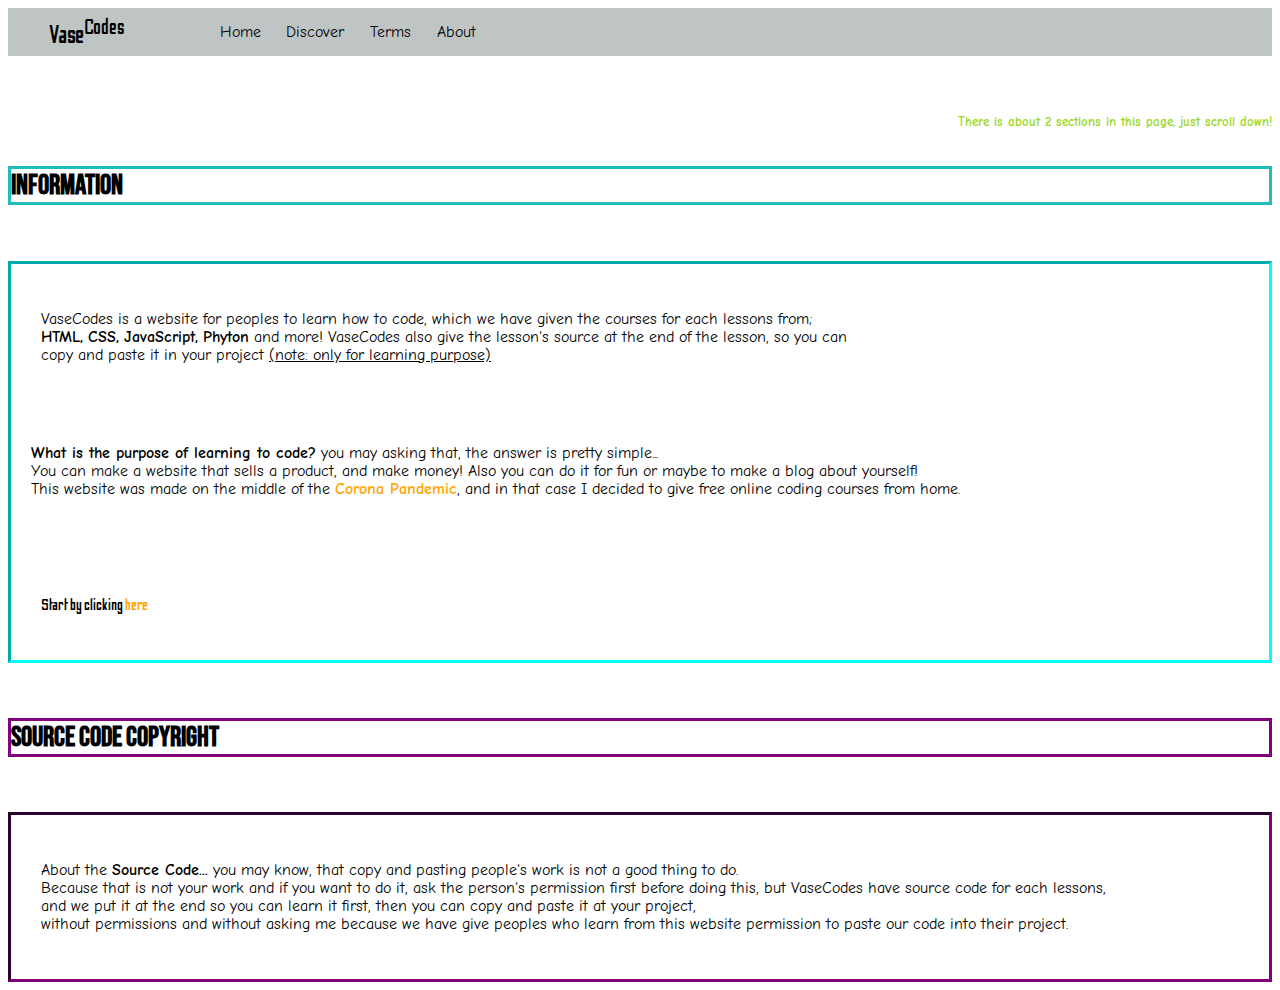
<file: HTML2/PAGES/about.html>
<!DOCTYPE HTML>
<html>
    <head>
        <title>About · VaseCodes</title>

        <!--Importing styles from other folders.-->
        <link rel="stylesheet" type="text/css" href="../STYLES/colors.css">
        <link rel="stylesheet" type="text/css" href="../STYLES/style.css">

        <!--Importing scripts from other folders.-->
        <script src="../SCRIPTS/index.js"></script>

        <!--Importing fonts for this website, from Google Fonts.-->
        <link rel="preconnect" href="https://fonts.gstatic.com">
<link href="https://fonts.googleapis.com/css2?family=Odibee+Sans&display=swap" rel="stylesheet">
<link rel="preconnect" href="https://fonts.gstatic.com">
<link href="https://fonts.googleapis.com/css2?family=Comic+Neue:wght@300&display=swap" rel="stylesheet">
<link rel="preconnect" href="https://fonts.gstatic.com">
<link href="https://fonts.googleapis.com/css2?family=Bebas+Neue&display=swap" rel="stylesheet">
<link rel="preconnect" href="https://fonts.gstatic.com">
<link href="https://fonts.googleapis.com/css2?family=Staatliches&display=swap" rel="stylesheet">
    </head>
    <body class="crosshair">
        <ul class="vv2flex yeh">
            <li class="vasepad odibee-sans"><a href="../index.html" class="ohwow">Vase<sup>Codes</sup></a></li>
            <li class="linav navbuttons comicneue"><a href="../index.html" class="ohwow">Home</a></li>
            <li class="linav navbuttons comicneue"><a href="discover.html" class="ohwow">Discover</a></li>
            <li class="linav navbuttons comicneue">Terms</li>
            <li class="linav navbuttons comicneue"><a href="#" class="ohwow">About</a></li>
        </ul>
        <br><br>
        <h5 class="comicneue colored-text border-3" style="text-align: right">There is about 2 sections in this page, just scroll down!</h5>
        <!--Information section-->
        <h4 class="bebasneue big-text border-1 colored">Information</h4>
        <br><div class="colored-border">
        <p class="padding-1 comicneue space-padding">VaseCodes is a website for peoples to learn how to code, which we have given the courses for each lessons from;<br> <span class="thick-text">HTML,</span> <span class="thick-text">CSS,</span> <span class="thick-text">JavaScript,</span> <span class="thick-text">Phyton</span> and more! VaseCodes also give the lesson's source at the end of the lesson, so you can<br> copy and paste it in your project <u>(note: only for learning purpose)</u></p><br>
        <p class="comicneue padding-1"><span class="thick-text">What is the purpose of learning to code?</span> you may asking that, the answer is pretty simple...<br> You can make a website that sells a product, and make money! Also you can do it for fun or maybe to make a blog about yourself!<br>This website was made on the middle of the <span class="thick-text"><a class="no-link no-link colored" href="https://www.worldometers.info/coronavirus/" target="_blank">Corona Pandemic</a></span>, and in that case I decided to give free online coding courses from home.</p>
        <br><br>
        <p class="odibee-sans space-padding">Start by clicking <a class="no-link colored" href="discover.html">here</a></p>
        </diV>
        <br>
        <!--Source code Copyright section-->
        <h4 class="bebasneue big-text border-2 colored">Source code Copyright</h4>
        <br><div class="colored-border2">
            <p class="padding-1 comicneue space-padding">About the <span class="thick-text">Source Code...</span> you may know, that copy and pasting people's work is not a good thing to do.<br> Because that is not your work and if you want to do it, ask the person's permission first before doing this, but VaseCodes have source code for each lessons,<br> and we put it at the end so you can learn it first, then you can copy and paste it at your project,<br> without permissions and without asking me because we have give peoples who learn from this website permission to paste our code into their project.</p>
        </div>
    </body>
</html>
</file>
<file: HTML2/STYLES/colors.css>
.blue-text{
    color: blue;
}
.red-text{
    color: red;
}
.green-text{
    color: green;
}
.aqua-text{
    color: aqua;
}
.violet-text{
    color: violet;
}
.purple-text{
    color: purple;
}
.yellow-text{
    color: yellow;
}
.yellow.green-text{
    color: yellowgreen;
}
.white-text{
    color: white;
}
.custom-color1{
    color: rgb(177, 174, 43);
}

/**Available COLORS

-------------------------------

blue = blue-text
red = red-text
green = green-text
aqua = aqua-text
violet = violet-text
purple = purple-text
yellow = yellow-text
yellow green = yellow green-text
white = white-text

-------------------------------**/
</file>
<file: HTML2/STYLES/style.css>
/**Pseudo Links for webs**/


/**pseudolink**/
a.pseudolink:link {color: yellow}
a.pseudolink:visited {color: green}
a.pseudolink:hover {color:  black}
a.pseudolink:active {color: aqua}

a.psed:hover {color: rgb(35, 141, 212)}

/**-------------------------------**/

/**main-link**/
a.main-link:link {color: black}
a.main-link:visited {color: black}
a.main-link:hover {color: black}
a.main-link:active {color: black}

/**-------------------------------**/

/**para-link**/
a.para-link:hover {color: red}
a.toc:visited {color: #0000EE;}

/**-------------------------------**/

/**Available PSEUDO LINKS

-------------------------------

pseudolink = pseudolink
main link = main-link
para link = para-link

-------------------------------**/


/**Fonts for webs**/
.odibee-sans{
    font-family: "Odibee Sans";
}
.comicneue{
    font-family: "Comic Neue";
}
.bebasneue{
    font-family: "Bebas Neue";
}
.staatliches{
    font-family: "Staatliches";
}
.dohyeon{
    font-family: "Do Hyeon";
}
/**-------------------------------**/

/**Available FONTS

-------------------------------

Odibee Sans = odibee-sans
Comic Neue = comicneue
Bebas Neue = bebasneue
Staatliches = staatliches

-------------------------------**/


/**Padding, Margin, Border for this webs**/

/**padding-1**/
.padding-1{
    padding-left: 20px;
}
.padpad2{
    padding-left: 100;
    padding-top: 1000;
    padding-right: 10000;
}

/**-------------------------------**/

/**space-padding**/
.space-padding{
    padding-left: 20px;
    padding: 30px
}
.big.space-padding{
    padding-left: 88px
}
.padding-bottom{
    padding-bottom: 1px;
}
.xpadding{
    padding-left: 52px;
    padding-top: 88px;
}
.xdesc{
    padding-left: 33px;
}

/**-------------------------------**/

/**border-1**/
.border-1{
    border-style: solid;
}

/**-------------------------------**/

/**colored-border**/
.colored-border{
    border-style: inset;
    border-color: aqua;
}

/**colored-border2**/
.colored-border2{
    border-style: inset;
    border-color: purple;
}

/**-------------------------------**/

/**border-1 colored**/
.border-1.colored{
    border-style: solid;
    border-color: rgb(33, 189, 189);
}

/**border-2 colored**/
.border-2.colored{
    border-style: solid;
    border-color: purple;
}

/**Special**/
.thick-text{
    font-weight: bold;
}
.big-text{
    font-size: 28px;
}
.no-link{
    text-decoration: none;
}
.no-link.colored{
    color: orange;
}
.no-link.colored-2{
    color: rgb(21, 114, 177);
}
.colored-text{
    color: rgb(156, 216, 35);
}
.text.background-color{
    background-color: yellow;
}
.box{
    background-color: orange;
    width: 378px;
    height: 425px;
    padding: 10px 15px;
    margin: 78px 99px;
    box-shadow: 15px 10px;
    border-radius: 15px;
}
.img-box{
    margin-right: auto;
    margin-left: auto;
    padding-right: 20px;
    display: block;
    width: 155%;
}
.navbar{
    background-color: black;
    height: 50px;
    width: 100%;
}
.home-2{
    background-color: rgb(102, 102, 238);
    box-shadow: 5px 10px #888888;
    height: 350px;
    margin-left: 288px;
    width: 200px;
    border: gold;
    border-radius: 13px;
}
.ahomebox{
    background-color: rgb(102, 102, 238);
    box-shadow: 5px 10px #888888;
    height: 350px;
    margin-left: 288px;
    width: 200px;
    border: gold;
    border-radius: 13px;
}
.aflex{
    display: flex;
    flex-direction: row;
}
.abutton{
    background-color: rgb(29, 28, 28);
    border: none;
    border-radius: 13px;
    width: 128px;
    height: 69px;
    margin-left: 355px;
    margin-top: 200px;
    padding-right: 578px;
    
}
.asecret-padding{
    padding: 2px 0 0 252px;
}
.decor{
    text-decoration: none;
}
.peding{
    padding: 0 0 0 18px;
}
.codebox{
    background-color: orange;
    width: 200px;
    padding: 188px;
    height: 28px;
    border-radius: 12px;
}
.codedesc{
    background-color: #eee;
    border-radius: 3px;
    font-family: courier, monospace;
    padding: 0 3px;
}
.centeredpad{
    padding-left: 188px;
}
.vv2flex{
    display: block;
    display: flex;
    flex-direction: row;
    background-color: rgb(191, 197, 197);
    height: 48px;
}
.linav{
    margin: 0 1vw;
    list-style-type: none;
    padding-top: 15px;
}
.libutbeter{
    margin: 0px;
    list-style-type: none;
    font-size: larger;
}
.yeh{
    margin: 0;
}
.yahaha{
    margin: 0;
}
.navbuttons:hover{
    background-color: gray;
}
.vasepad{
    padding-right: 82px;
    padding-top: 8px;
    font-size: 25px;
    list-style-type: none;
}
.ohwow{
    text-decoration: none;
    color: black;
}
.ohped{
    padding-left: 22px;
}
.homeoffer{
    padding-left: 552px;
}
.notworking{
    padding-left: 582px;
}
.crosshair{
    cursor: crosshair;
}
</file>
